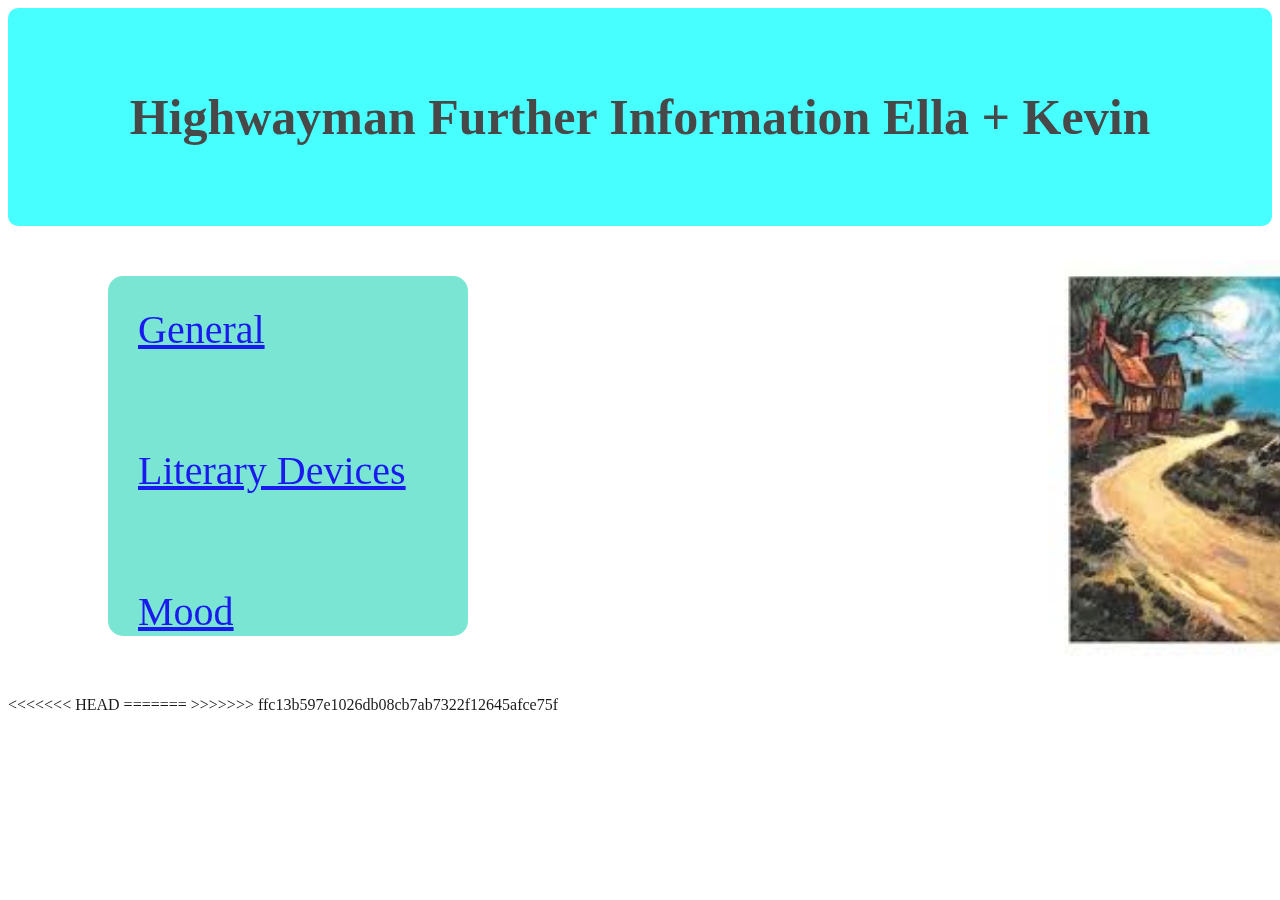
<file: index.html>
<!DOCTYPE>
<html>

<header>
<title>E + K Highwayman</title>
<link href="./style.css" type="text/css" rel="stylesheet">


</header>

<body>
	<h1 class="main">Highwayman Further Information Ella + Kevin</h1>

	<figure>
<img id="highway" src="[data-uri]">
</figure>



<div class="box">


<a class="donationcontinent" href="./general" target="_blank">General</a><br><br><br>
<a class="button" href="./literarydevices" target="_blank">Literary Devices</a><br><br><br>
<a class="button" href="./mood" target="_blank">Mood</a><br><br><br>

</div>






</body>

<<<<<<< HEAD
</html>
=======
</html>
>>>>>>> ffc13b597e1026db08cb7ab7322f12645afce75f
</file>
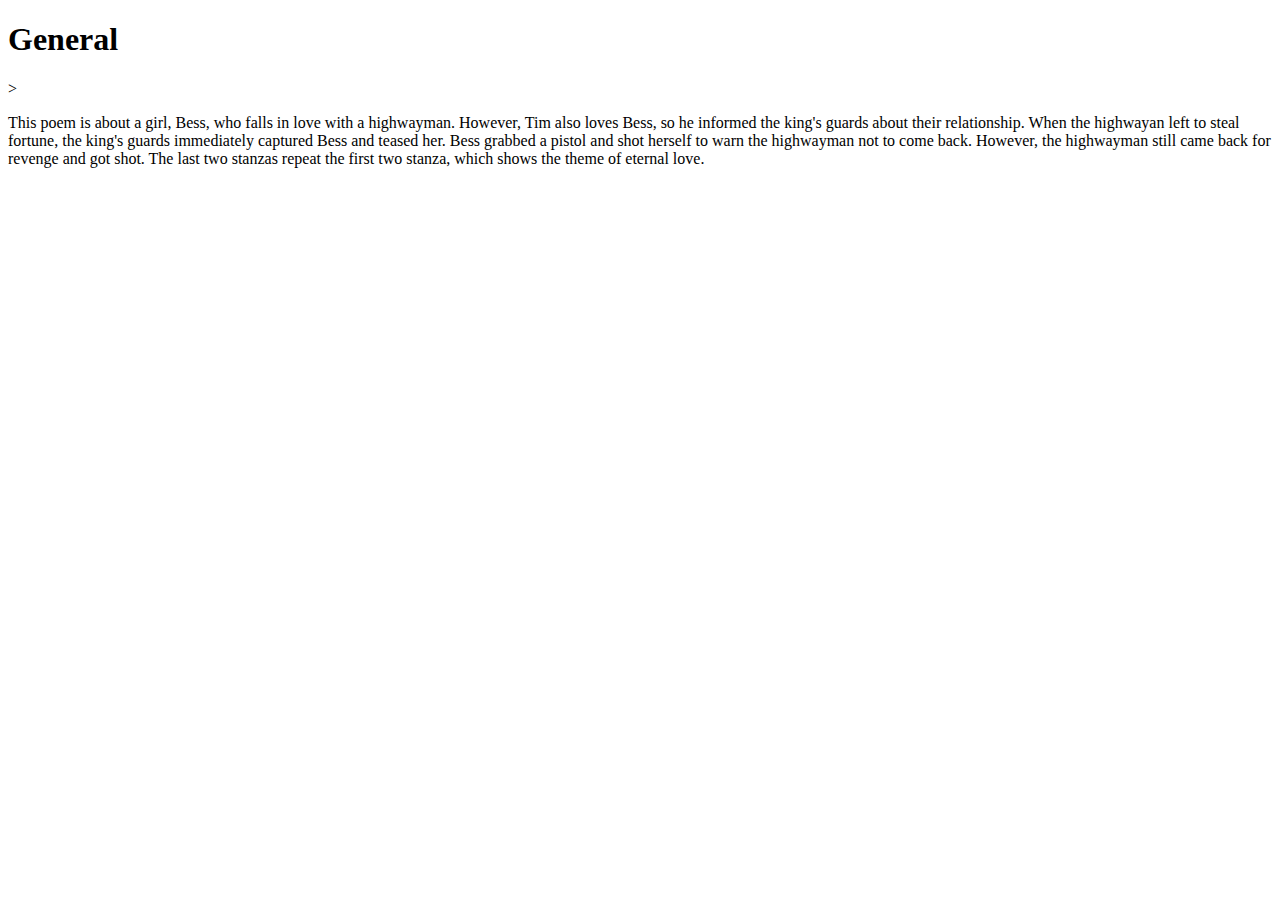
<file: general.html>
<!DOCTYPE html>
<html lang="en">
<head>
    <meta charset="UTF-8">
    <meta name="viewport" content="width=device-width, initial-scale=1.0">
    <title>General</title>
</head>
<body>
   <h1>General</h1>>
   <p>This poem is about a girl, Bess, who falls in love with a highwayman. However, Tim also loves Bess, so he informed the king's guards about their relationship.
        When the highwayan left to steal fortune, the king's guards immediately captured Bess and teased her. Bess grabbed a pistol and shot herself to warn the highwayman not 
        to come back. However, the highwayman still came back for revenge and got shot. The last two stanzas repeat the first two stanza, which shows the theme of eternal love.</p>
</body>
</html>
</file>
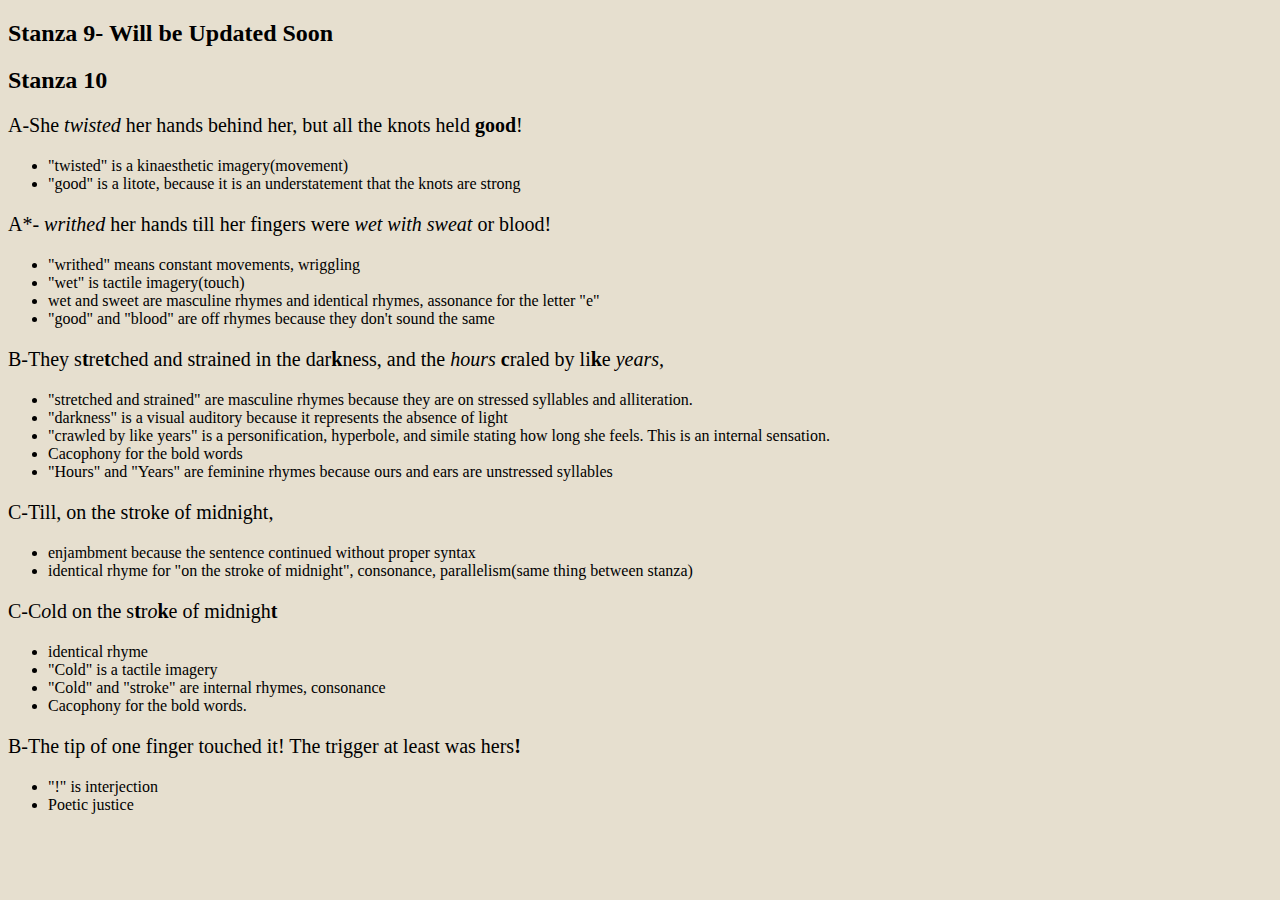
<file: literarydevices.html>
<!DOCTYPE html>
<html lang="en">
<head>
    <meta charset="UTF-8">
    <meta name="viewport" content="width=device-width, initial-scale=1.0">
    <title>Literary Devices</title>
    <link rel="stylesheet" type="text/css" href="style2.css">
</head>
<body>
    <h2>Stanza 9- Will be Updated Soon</h2>


<div id="ld">

<h2> Stanza 10 </h2>
   <p> A-She <em>twisted</em> her hands behind her, but all the knots held <strong>good</strong>!</p>
<ul>
    <li>"twisted" is a kinaesthetic imagery(movement)</li>
    <li>"good" is a litote, because it is an understatement that the knots are strong</li>
</ul>

   <p>A*- <em>writhed</em> her hands till her fingers were <em>wet with sweat</em> or blood!</p>
<ul>
    <li>"writhed" means constant movements, wriggling</li>
   <li>"wet" is tactile imagery(touch)</li>
   <li>wet and sweet are masculine rhymes and identical rhymes, assonance for the letter "e"</li>
   <li>"good" and "blood" are off rhymes because they don't sound the same</li>

</ul>

    <p> B-They s<strong>t</strong>re<strong>t</strong>ched and strained in the dar<strong>k</strong>ness, and <e>t</e>he <em>hours</em> <strong>c</strong>raled by li<strong>k</strong>e <em>years,</em></p>
<ul>
    <li>"stretched and strained" are masculine rhymes because they are on stressed syllables and alliteration. </li>
<li>"darkness" is a visual auditory because it represents the absence of light</li>
<li>"crawled by like years" is a personification, hyperbole, and simile stating how long she feels. This is an internal sensation.</li>
<li>Cacophony for the bold words</li>
<li>"Hours" and "Years" are feminine rhymes because ours and ears are unstressed syllables</li>
</ul>

    <p>C-Till, on the stroke of midnight,</p>
<ul>
    <li>enjambment because the sentence continued without proper syntax</li>
<li>identical rhyme for "on the stroke of midnight", consonance, parallelism(same thing between stanza)</li>

</ul>

    <p>C-C<em>o</em>ld on the s<strong>t</strong>r<em>o</em><strong>k</strong>e of midnigh<strong>t</strong></p>
    <ul>
        <li>identical rhyme</li>
        <li>"Cold" is a tactile imagery</li>
        <li>"Cold" and "stroke" are internal rhymes, consonance</li>
        <li>Cacophony for the bold words.</li>
    </ul>


    <p>B-The tip of one finger touched it! The trigger at least was hers<strong>!</strong></p>
<ul>
    <li>"!" is interjection</li>
    <li>Poetic justice</li>
</ul>





</div>








</body>
</html>
</file>
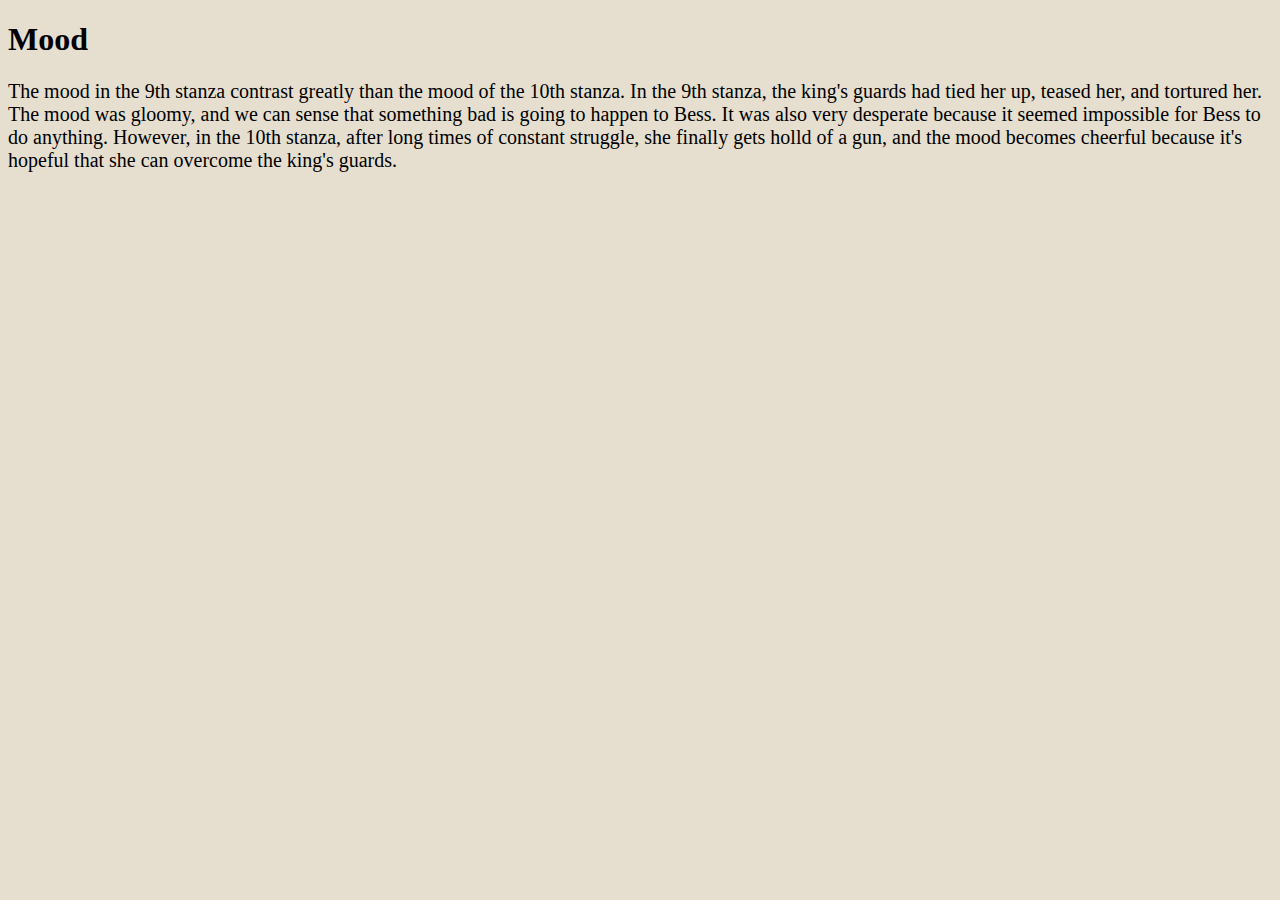
<file: mood.html>
<!DOCTYPE html>
<html lang="en">
<head>
    <meta charset="UTF-8">
    <meta name="viewport" content="width=device-width, initial-scale=1.0">
    <title>Mood</title>
    <link rel="stylesheet" href="style2.css">
</head>
<body>
    <h1>Mood</h1>
    <p>The mood in the 9th stanza contrast greatly than the mood of the 10th stanza. In the 9th stanza, 
        the king's guards had tied her up, teased her, and tortured her. The mood was gloomy, and we can sense that something bad 
        is going to happen to Bess. It was also very desperate because it seemed impossible for Bess to do anything. However, in the 10th stanza, after long times of constant struggle, she finally gets holld of a gun, 
        and the mood becomes cheerful because it's hopeful that she can overcome the king's guards.
    </p>
    
</body>
</html>
</file>
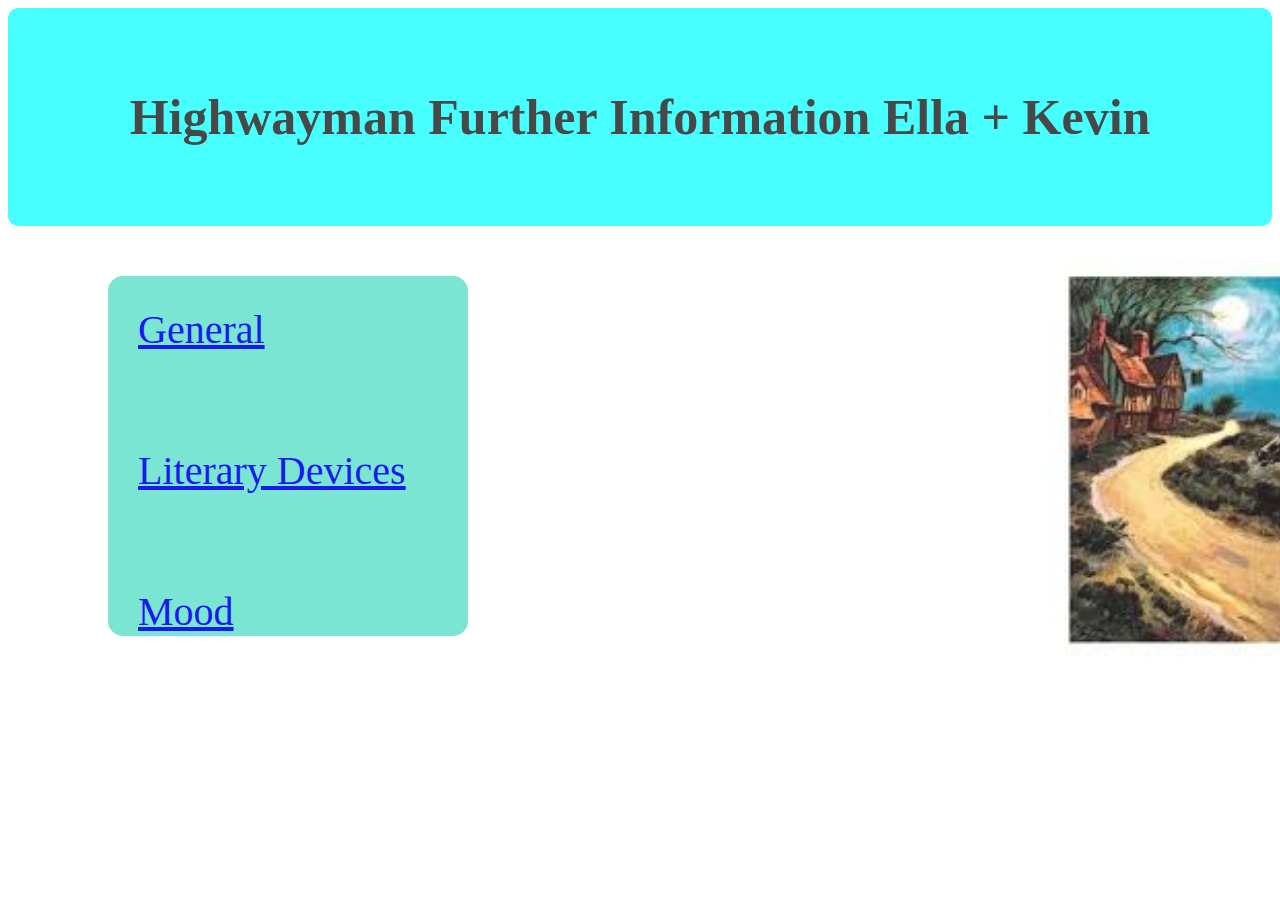
<file: thehighwayman.html>
<!DOCTYPE>
<html>

<header>
<title>E + K Highwayman</title>
<link href="./style.css" type="text/css" rel="stylesheet">


</header>

<body>
	<h1 class="main">Highwayman Further Information Ella + Kevin</h1>

	<figure>
<img id="highway" src="[data-uri]">
</figure>



<div class="box">


<a class="donationcontinent" href="./general" target="_blank">General</a><br><br><br>
<a class="button" href="./literarydevices" target="_blank">Literary Devices</a><br><br><br>
<a class="button" href="./mood" target="_blank">Mood</a><br><br><br>

</div>






</body>

</html>
</file>
<file: style.css>
body {
	font-family: calibri;
	opacity: 90%;
	background-image: url("https://vignette.wikia.nocookie.net/pennyspoetry/images/7/7c/Highwayman.jpg/revision/latest/scale-to-width-down/340?cb=20130212041423");

}

.box{
	background-color: rgb(107, 227, 207);
	height: 300px;
	width: 300px;
	    margin: 10px 10px 60px 100px;
	    margin-top: -400px;
	font-size: 40px;
	font-family: calibri;
	color: rgb(169, 45, 214);
	padding: 30px 30px;
border-radius: 15px;

overflow-y: scroll;

}

.main{
	color: black;
text-align: center;
background-color: cyan ;
padding: 80px 30px;
border-radius: 10px;
font-size: 50px;
opacity: 80%
}

#highway{
	margin-left: 1000px;
	height: 400px;
}


p{
	text-sze: 20px;
}
</file>
<file: style2.css>
p{
	font-size: 20px;
}


body{
	background-color: rgb(230, 223, 207);
}
</file>
